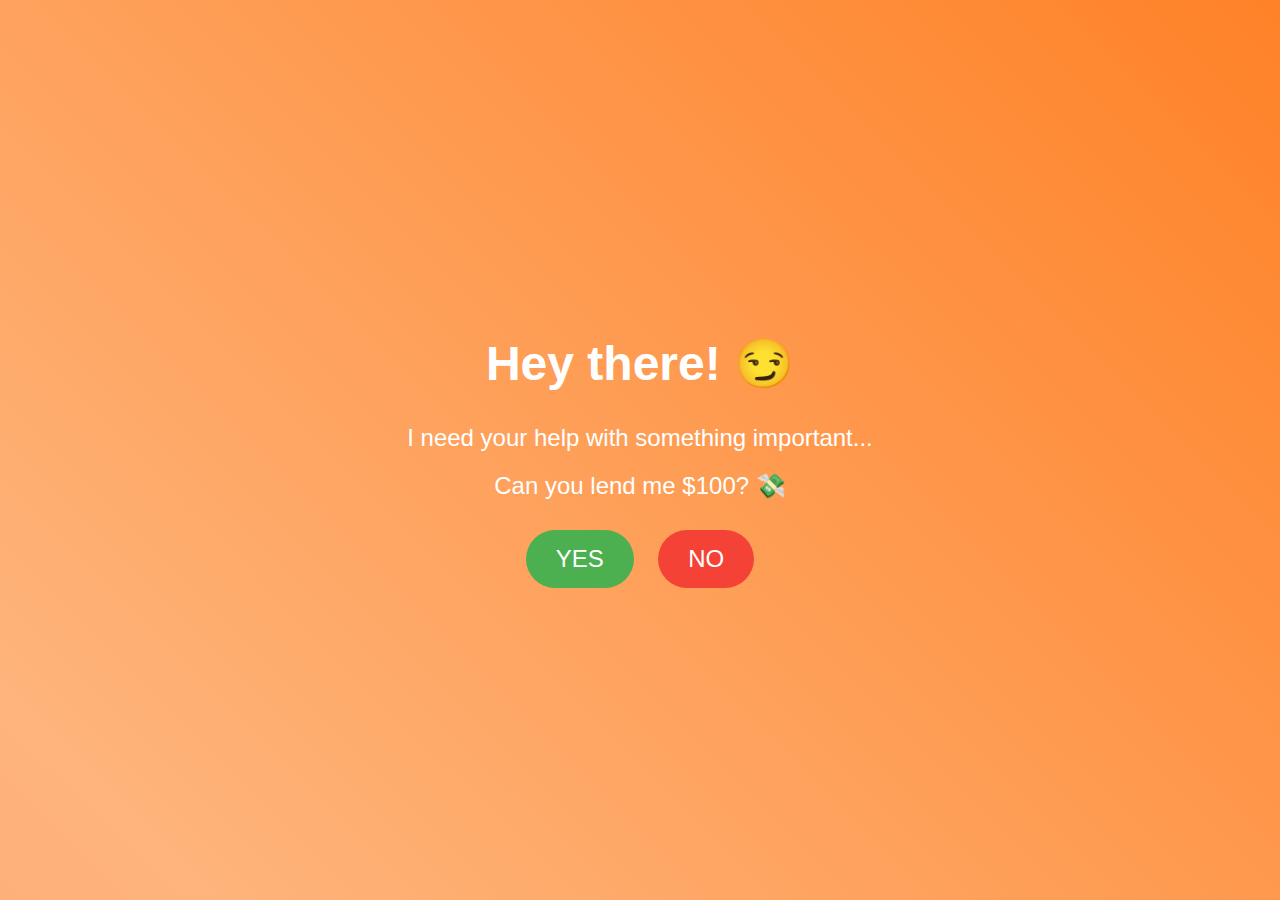
<file: index.html>
<!DOCTYPE html>
<html lang="en">
<head>
    <meta charset="UTF-8">
    <meta name="viewport" content="width=device-width, initial-scale=1.0">
    <title>My Proposal</title>
    <link rel="stylesheet" href="styles.css">
    <script src="script.js" defer></script>
</head>
<body>
    <div class="container">
        <h1 class="catchy-text">Hey there! 😏</h1>
        <p class="intro-text">I need your help with something important...</p>
        <p class="question-text">Can you lend me $100? 💸</p>
        <div class="button-container">
            <button class="yes-button" onclick="handleResponse('yes')">YES</button>
            <button class="no-button" onclick="handleResponse('no')">NO</button>
        </div>
    </div>
    <script src="script.js" defer></script>
</body>
</html>
</file>
<file: styles.css>
/* Body Styling */
body {
    font-family: 'Arial', sans-serif;
    margin: 0;
    padding: 0;
    display: flex;
    justify-content: center;
    align-items: center;
    height: 100vh;
    background: linear-gradient(45deg, #ff7e5f, #feb47b, #ff6a00, #d83b01);
    background-size: 400% 400%;
    animation: gradient-animation 15s ease infinite;
}

/* Container Styling */
.container {
    text-align: center;
    color: white;
}

.catchy-text {
    font-size: 3em;
    font-weight: bold;
    animation: text-blink 1s step-end infinite;
}

.intro-text, .question-text {
    font-size: 1.5em;
    margin: 20px 0;
    animation: fadeIn 3s ease-in-out;
}

.button-container {
    margin-top: 20px;
}

.yes-button, .no-button {
    font-size: 1.5em;
    padding: 15px 30px;
    margin: 10px;
    cursor: pointer;
    border: none;
    border-radius: 50px;
    transition: all 0.3s ease;
}

.yes-button {
    background-color: #4CAF50;
    color: white;
}

.no-button {
    background-color: #f44336;
    color: white;
}

.yes-button:hover {
    background-color: #45a049;
}

.no-button:hover {
    background-color: #d32f2f;
}

/* Animation for Background */
@keyframes gradient-animation {
    0% { background-position: 0% 50%; }
    50% { background-position: 100% 50%; }
    100% { background-position: 0% 50%; }
}

/* Text Animation */
@keyframes text-blink {
    0% { opacity: 0; }
    50% { opacity: 1; }
    100% { opacity: 0; }
}

@keyframes fadeIn {
    0% { opacity: 0; }
    100% { opacity: 1; }
}
</file>
